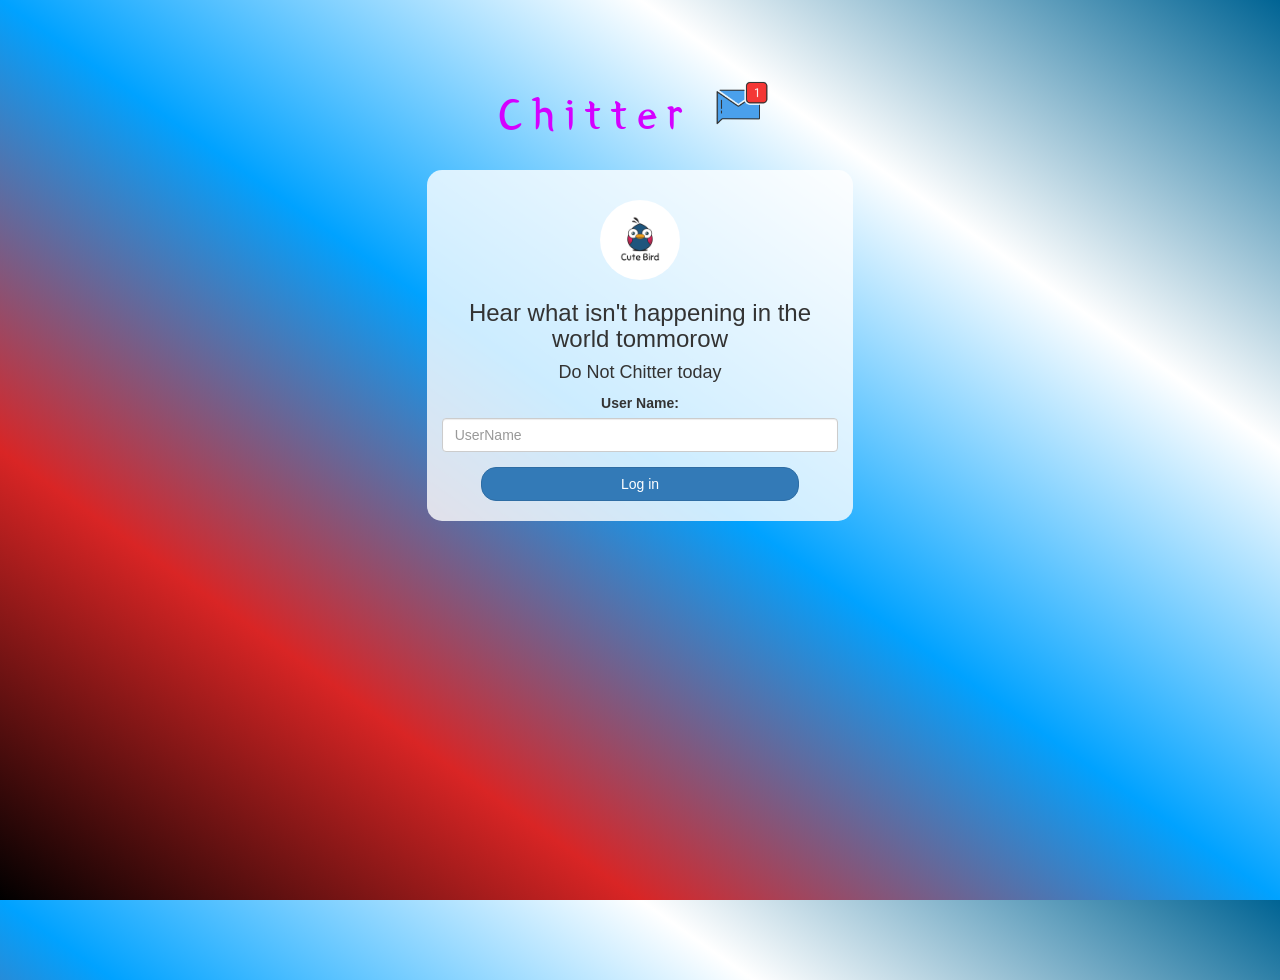
<file: index.html>
<!DOCTYPE html>
<html>
<head>
	<title>Chitter</title>
<link href="https://fonts.googleapis.com/css?family=Yeon+Sung&display=swap" rel="stylesheet"><meta name="viewport" content="width=device-width, initial-scale=1">

<link rel="stylesheet" href="https://maxcdn.bootstrapcdn.com/bootstrap/3.4.0/css/bootstrap.min.css">
<script src="https://ajax.googleapis.com/ajax/libs/jquery/3.4.1/jquery.min.js"></script>
<script src="https://maxcdn.bootstrapcdn.com/bootstrap/3.4.0/js/bootstrap.min.js"></script>

<link rel="stylesheet" type="text/css" href="style.css">
<script src="kwitter.js"></script>
</head>
<body>
<center>
	<h1 class="header">	
		Chitter	<sup>
	<img src="m2.png">
	</sup>
</h1>
	<div class="col-lg-4 col-md-6 col-sm-6 col-xs-11 login_div">
	<img src="logo.png" class="logo">
		<h3 >Hear what isn't happening in the world tommorow</h3>
		<h4 >Do Not Chitter today</h4>
		<div class="form-group">
		  <label >User Name:</label>
		<input type="text" id="user_name" class="form-control" placeholder="UserName">
		</div>
		<button id="login_button" class="btn btn-primary" onclick="addUser()">Log in</button>
		<br><br>
	</div>
</center>
</body>
</html>
</file>
<file: style.css>
html, body
{
  height: 100%;
  margin: 0;
}

body
{
background-image: linear-gradient(to right top, #000000, #d92525, #00a2ff, #ffffff, #006494);
}

.header
{
	color: rgb(212, 0, 255);font-family: 'Yeon Sung';font-size: 45px;letter-spacing: 10px;margin-top: 80px;
}
.header img
{
	width: 80px;margin-left: -15px;
}

.login_div
{
	background: rgba(255,255,255,0.8);float: none;border-radius: 15px;
}

.logo
{
	width: 80px;margin-top: 30px;border-radius: 40px;
}

#login_button
{
	width: 80%;border-radius: 15px;
}

.room_name
{
	cursor: pointer;
	font-size: 20px;
}


#logout
{
	font-size: 20px; float: right;
}


#output
{
	padding: 10px; width:80%;background: rgba(255,255,255,0.8);border-radius: 15px;
}

.input_div_room_page
{
	width: 80%;
}

.input_div label
{
	color: white;font-size: 20px;
}


.input_div_message_page
{
	position: fixed;bottom: 0px;width: 100%;background: rgba(255,255,255,0.8);
}
.input_div_message_page label
{
	color: black;
}
.input_div_message_page #msg
{
	width: 80%;
}
.input_div_message_page button
{
	margin-top: 15px;
	width: 50%; 
}
.color_white
{
	color: white
}

.user_tick
{
	width:20px;
}
.message_h4
{
	padding-left:5px;color:grey;
}
</file>
